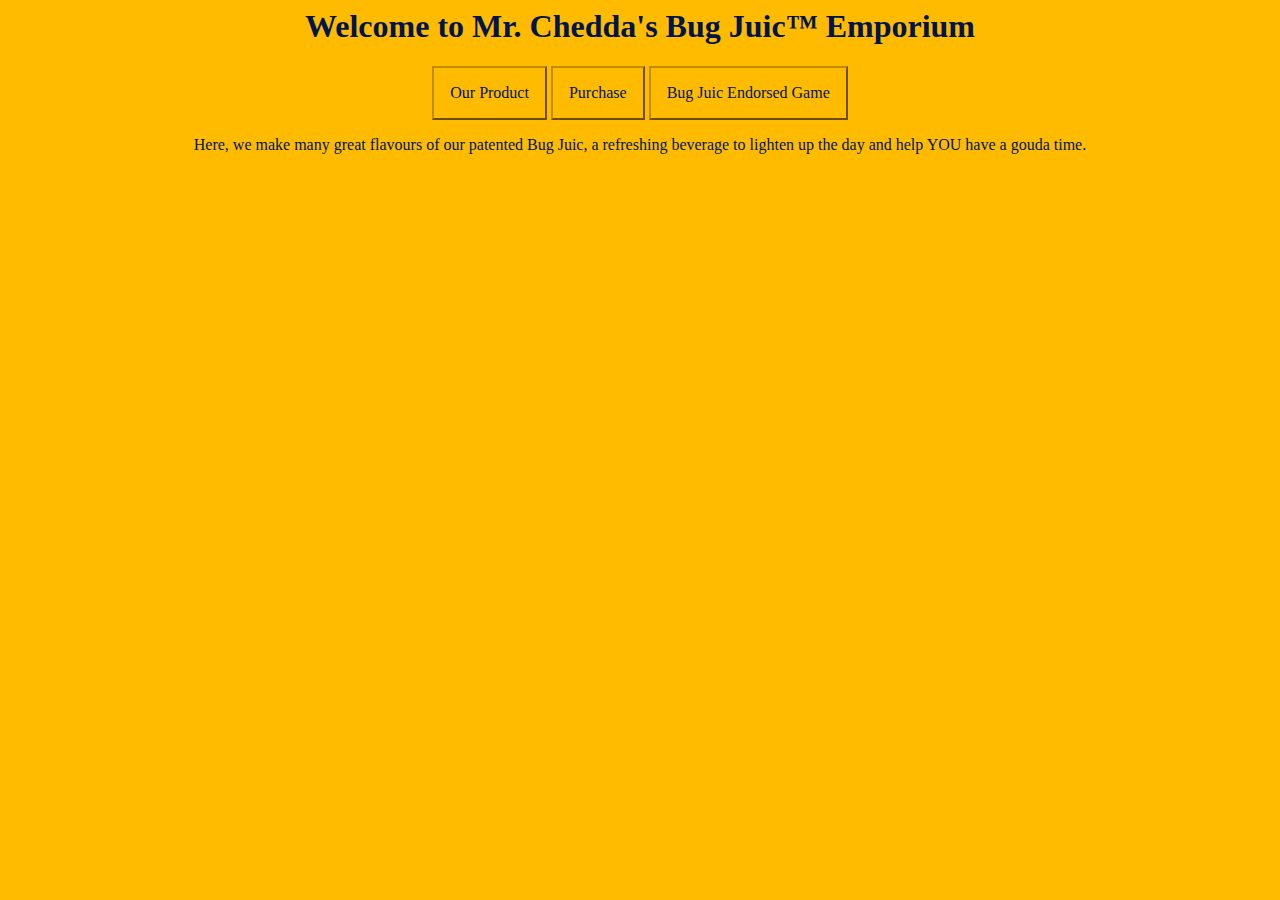
<file: index.html>
<!DOCTYPE = html>
<html>
    <head>
      <link href = "style.css", rel = "stylesheet">
        <link id = "icon", rel = "icon", href = "icon.jpeg">
    </head>
    <body>
        <h1>Welcome to Mr. Chedda's Bug Juic&trade; Emporium</h1>
        <div class="dropdown">
            <button class="dropbtn">Our Product</button>
            <div class="dropdown-content">
              <a href="bugjuic.html">Bug Juic</a>
              <a href="zilch.html">Bug Juic Zilch</a>
              <a href="flavour.html">Flavours</a>
            </div>
          </div>
        <button onclick = "window.location.href='buy.html';">Purchase</button>
        <button id = "gameButt">Bug Juic Endorsed Game</button>
        <p>Here, we make many great flavours of our patented Bug Juic, a refreshing beverage

          to lighten up the day and help YOU have a gouda time.</p>
    </body>
    <script src = "index.js" type="module"></script>
</html>
</file>
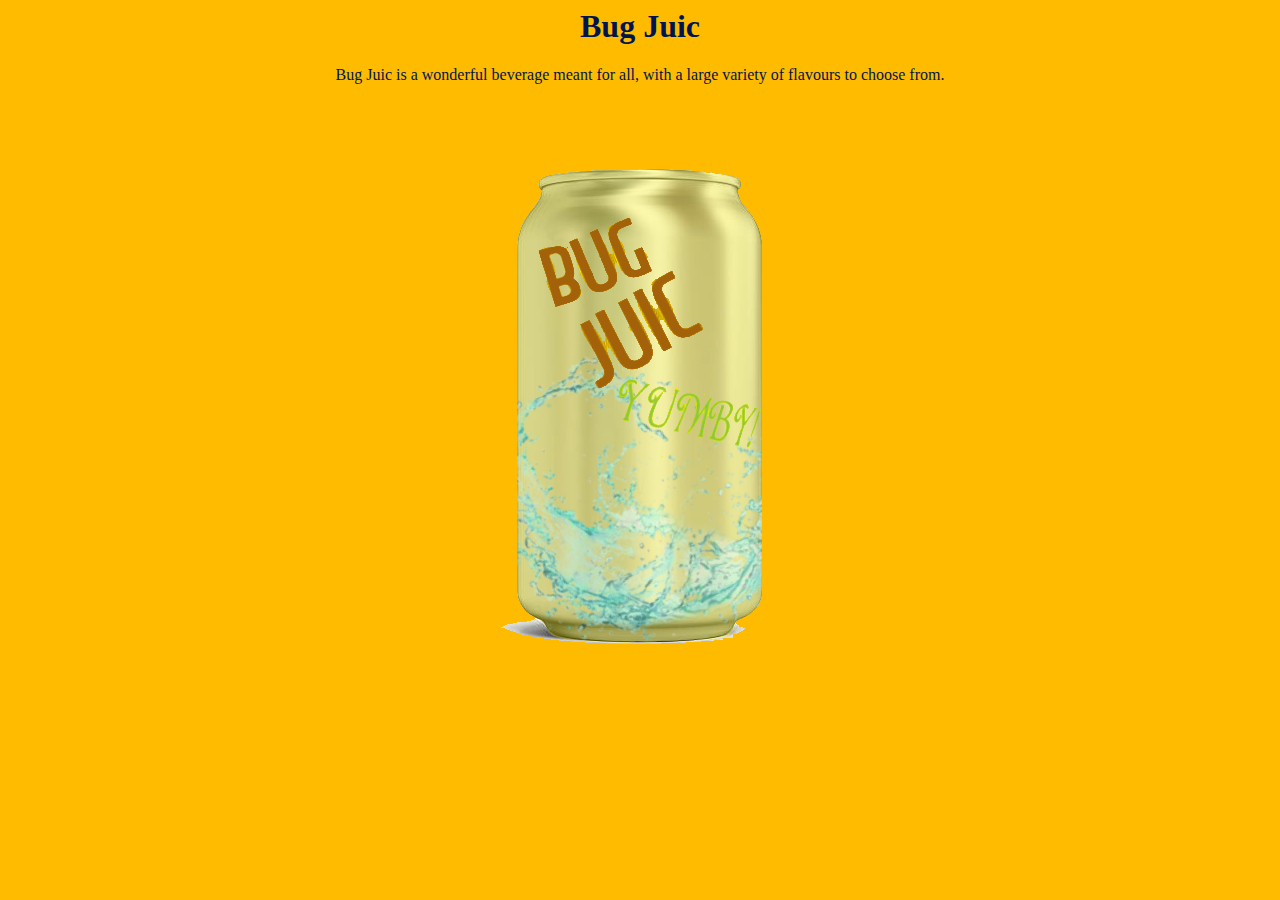
<file: bugjuic.html>
<!DOCTYPE = html>
<html>
    <head>
      <link href = "style.css", rel = "stylesheet">
      <link id = "icon", rel = "icon", href = "icon.jpeg">
    </head>
    <body>
        <h1>Bug Juic</h1>
        <p>Bug Juic is a wonderful beverage meant for all, with a large variety of flavours to choose from.</p>
        <img style = "text-align: left", src = "product.png">
    </body>
    <script src = "index.js" type="module"></script>
</html>
</file>
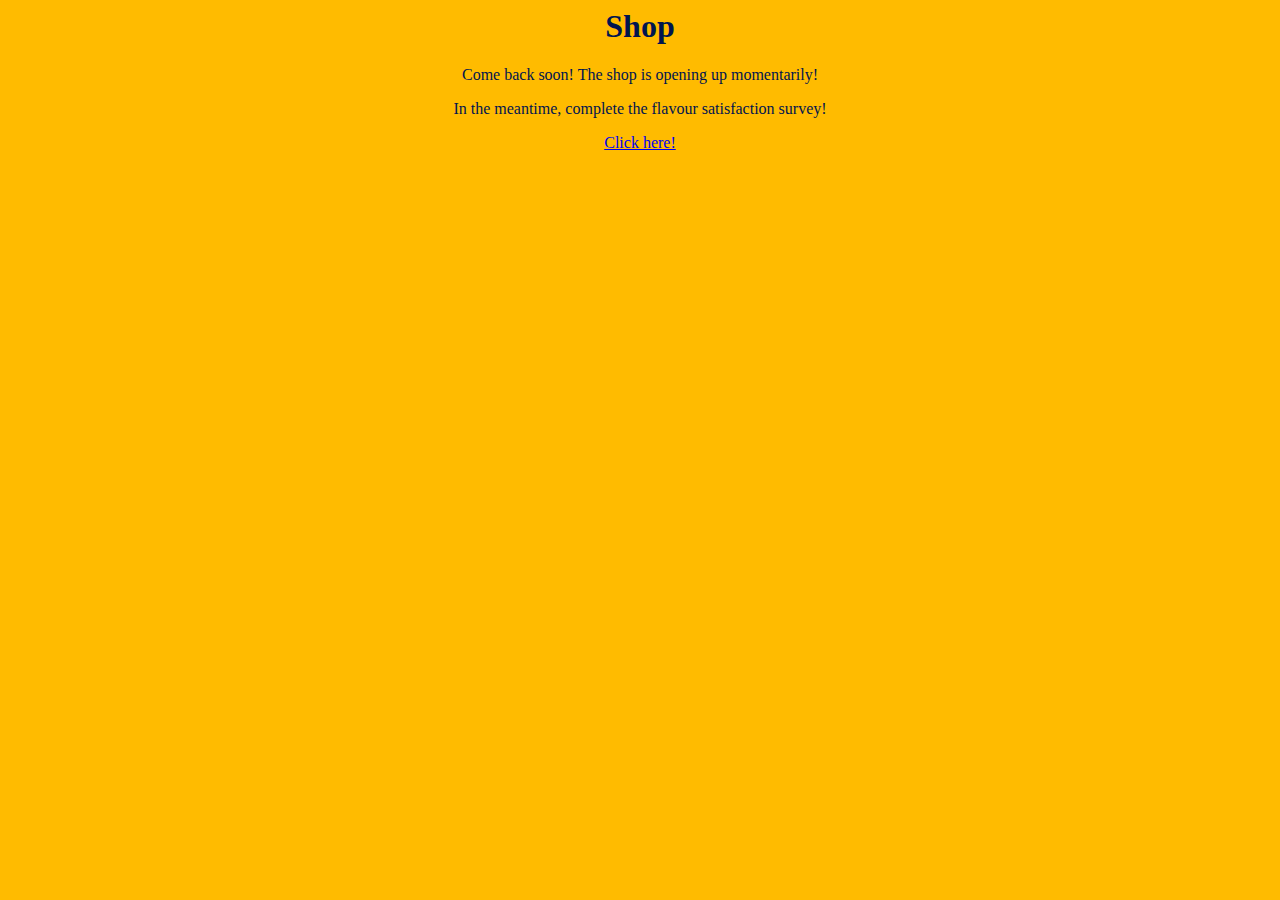
<file: buy.html>
<!DOCTYPE = html>
<html>
    <head>
      <link href = "style.css", rel = "stylesheet">
      <link id = "icon", rel = "icon", href = "icon.jpeg">
    </head>
    <body>
        <h1>Shop</h1>
        <p>Come back soon! The shop is opening up momentarily!</p>
        <p>In the meantime, complete the flavour satisfaction survey!</p>
        <a href = "https://forms.gle/nTYoRRZhzdUgdvQ86">Click here!</a>
    </body>
    <script src = "index.js" type="module"></script>
</html>
</file>
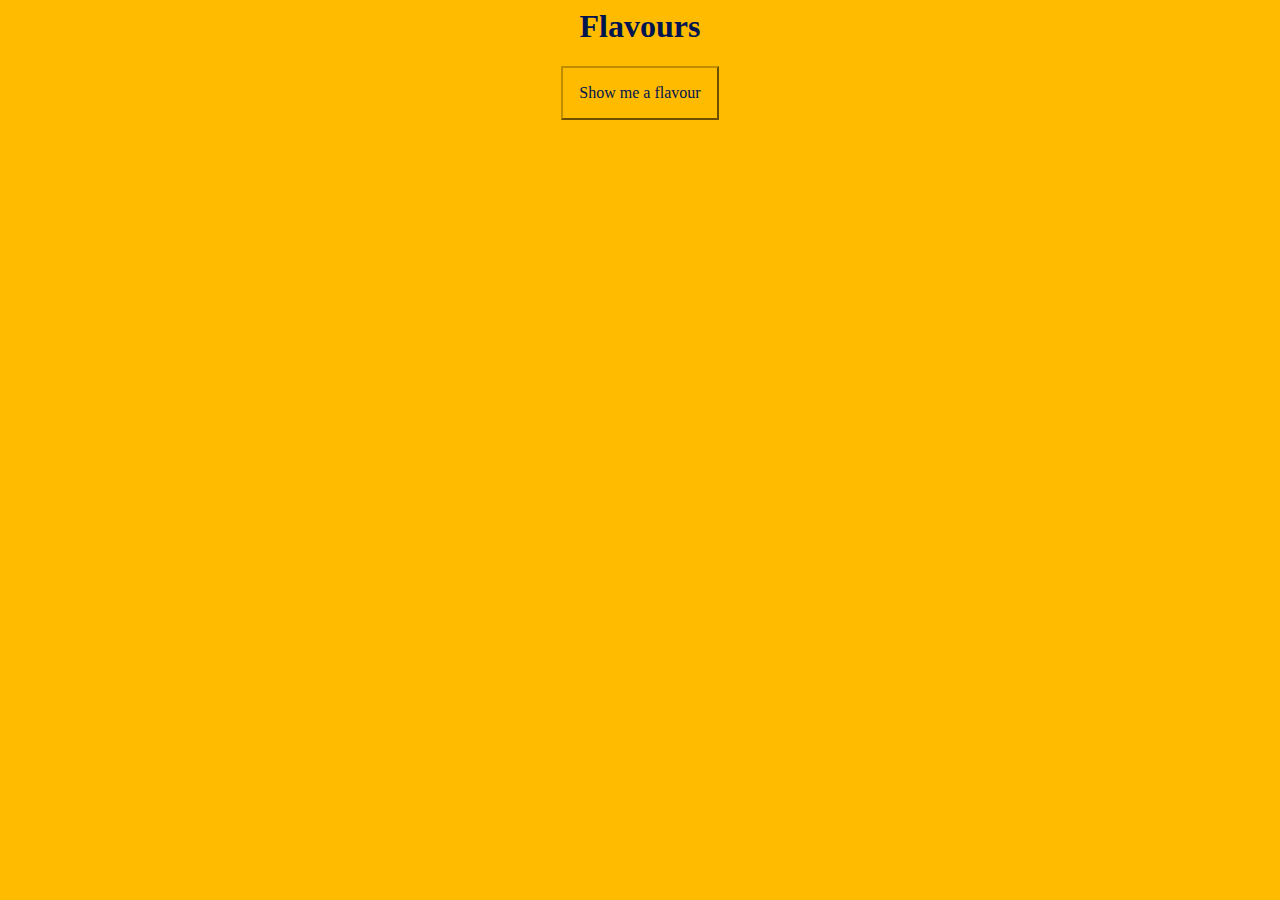
<file: flavour.html>
<!DOCTYPE = html>
<html>
    <head>
      <link href = "style.css", rel = "stylesheet">
      <link id = "icon", rel = "icon", href = "icon.jpeg">
    </head>
    <body>
        <h1>Flavours</h1>
        <button id="flavourWheel">Show me a flavour</button>
        <p id="flavourOutput"></p>
        <p id="flavourDesc"></p>
        <p id="flavourCat"></p>
        <p id="flavourRec"></p>

    </body>
    <script src = "flavour.js" type="module"></script>
</html>
</file>
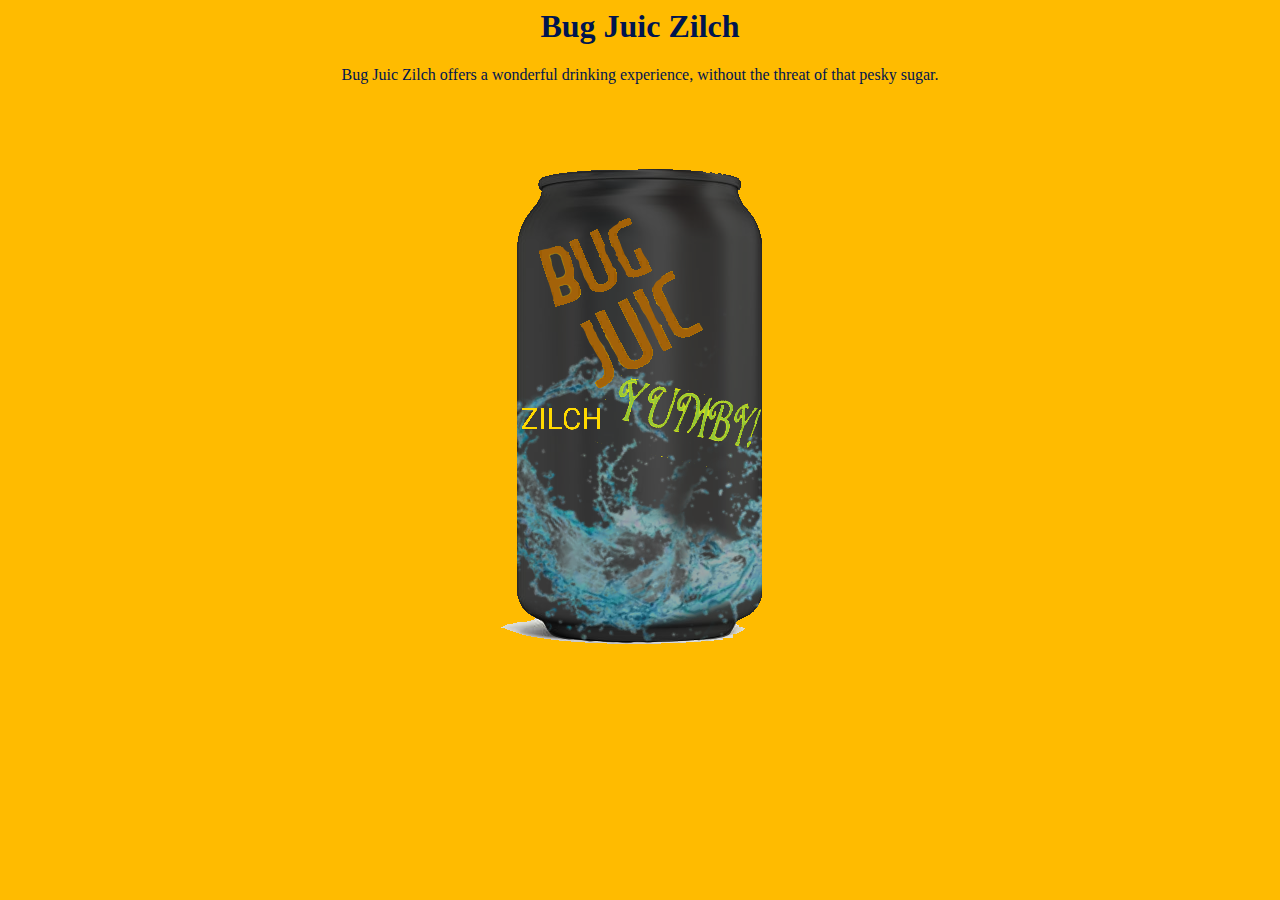
<file: zilch.html>
<!DOCTYPE = html>
<html>
    <head>
      <link href = "style.css", rel = "stylesheet">
      <link id = "icon", rel = "icon", href = "icon.jpeg">
    </head>
    <body>
        <h1>Bug Juic Zilch</h1>
        <p>Bug Juic Zilch offers a wonderful drinking experience, without the threat of that pesky sugar.</p>
        <img style = "text-align: left", src = "zilch.png">
    </body>
    <script src = "index.js" type="module"></script>
</html>
</file>
<file: style.css>
body {
    background-color: #ffbb00;
    color: #00154f;
    font-family: "Comic Sans MS";
    text-align: center;
} 

button {
    background-color: #ffbb00;
    color: #00154f;
    border-color: #c08d00;
    font-family: "Comic Sans MS";
    text-align: center;
    padding: 16px;
    font-size: 16px;
}

p {
    color: #00154f;
    font-family: "Comic Sans MS";
    text-align: center;
}

/* Dropdown Button */
.dropbtn {
  background-color: #ffbb00;
  font-family: "Comic Sans MS";
  color: #00154f;
  padding: 16px;
  font-size: 16px;
  border-color: #c08d00;
}

/* The container <div> - needed to position the dropdown content */
.dropdown {
  position: relative;
  display: inline-block;
}

/* Dropdown Content (Hidden by Default) */
.dropdown-content {
  display: none;
  position: absolute;
  background-color: #ffbb00;
  min-width: 160px;
  box-shadow: 0px 8px 16px 0px rgba(0,0,0,0.2);
  z-index: 1;
}

/* Links inside the dropdown */
.dropdown-content a {
  color: #00154f;
  font-family: "Comic Sans MS";
  padding: 12px 16px;
  text-decoration: none;
  display: block;
}

/* Change color of dropdown links on hover */
.dropdown-content a:hover {background-color: #ffbb00;}

/* Show the dropdown menu on hover */
.dropdown:hover .dropdown-content {display: block;}

/* Change the background color of the dropdown button when the dropdown content is shown */
.dropdown:hover .dropbtn {background-color: #3e8e41;}
</file>
